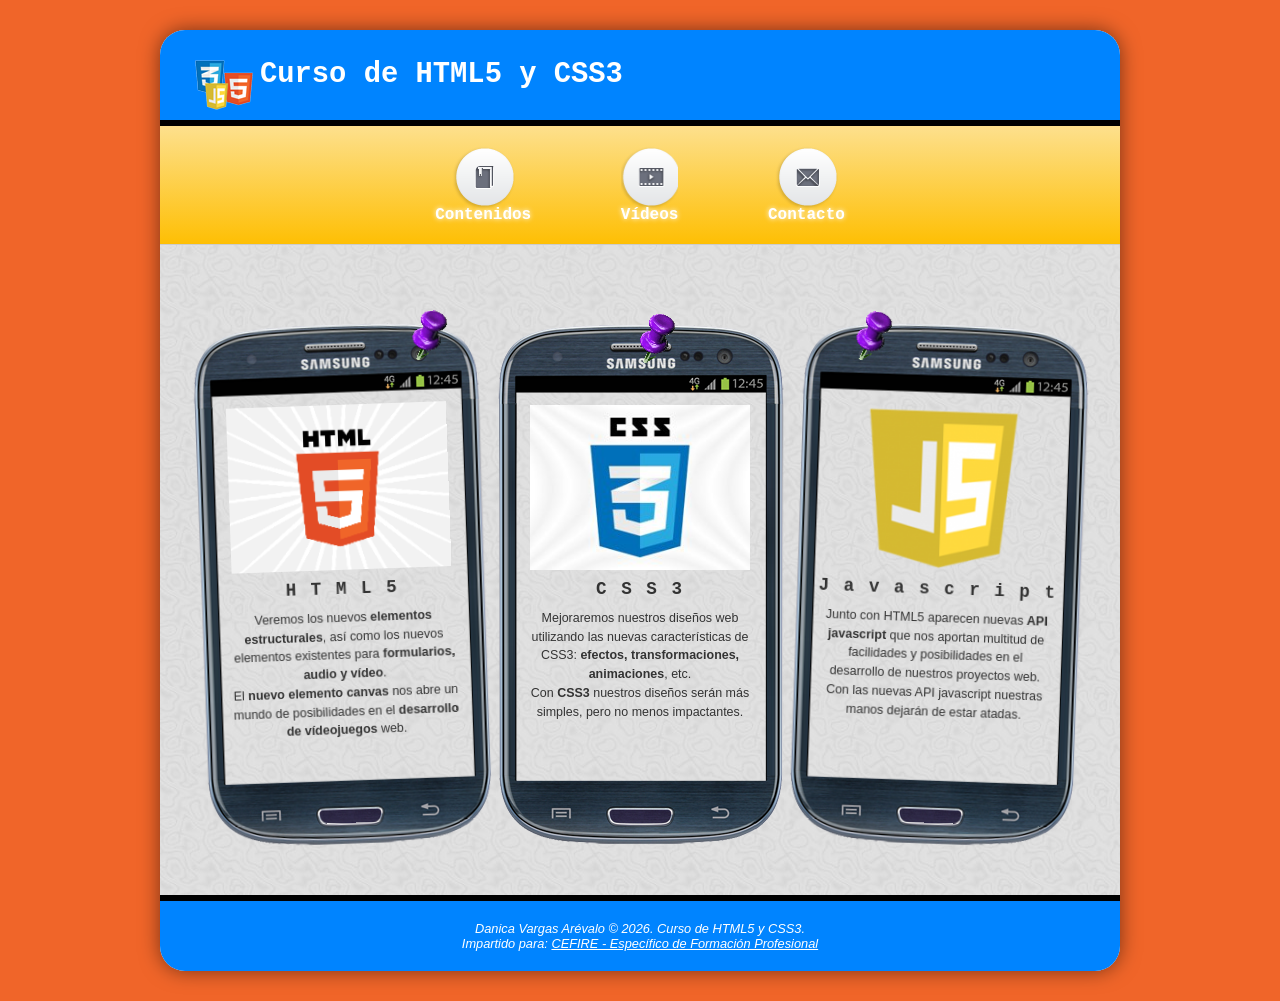
<file: index.html>
<!DOCTYPE html>
<html lang="es">
<head>
    <meta charset="UTF-8">
    <meta name="viewport" content="width=device-width, initial-scale=1.0, user-scalable=yes">
    <title>Curso de HTML5 y CSS3 - Danica Vargas Arévalo</title>
    <link rel="stylesheet" href="css/style.css">
</head>
<body>
    <div id="page">

        <header>
            <h1><img src="imgs/logo.png" alt="Logo HTML5 CSS3 JS" />Curso de HTML5 y CSS3</h1>
        </header>

        <nav>
            <a href="#"></a> 
            <ul>
                <li id="contenidos"><a href="index.html">Contenidos</a></li>
                <li id="videos">
                    <a href="videos.html">Vídeos</a>
                    <ul>
                        <li><a href="serpiente.html">Serpiente</a></li>
                        <li><a href="videos.html">Vídeo 2</a></li>
                        <li><a href="videos.html">Vídeo 3</a></li>
                    </ul>
                </li>
                <li id="contacto"><a href="contacto.html">Contacto</a></li>
            </ul>
        </nav>

        <div id="content">

            <div class="article article-first">
                <div class="article_header">
                    <div class="chincheta"></div>
                    <img src="imgs/html5.png" alt="HTML5" />
                </div>
                <h2>H T M L 5</h2>
                <p>Veremos los nuevos <strong>elementos estructurales</strong>, así como los nuevos elementos existentes para <strong>formularios, audio y vídeo</strong>.<br>El <strong>nuevo elemento canvas</strong> nos abre un mundo de posibilidades en el <strong>desarrollo de vídeojuegos</strong> web.</p>
            </div>

            <div class="article article-second">
                <div class="article_header">
                    <div class="chincheta"></div>
                    <img src="imgs/CSS3.png" alt="CSS3" />
                </div>
                <h2>C S S 3</h2>
                <p>Mejoraremos nuestros diseños web utilizando las nuevas características de CSS3: <strong>efectos, transformaciones, animaciones</strong>, etc.<br>Con <strong>CSS3</strong> nuestros diseños serán más simples, pero no menos impactantes.</p>
            </div>

            <div class="article article-third">
                <div class="article_header">
                    <div class="chincheta"></div>
                    <img src="imgs/javascript.png" alt="Javascript" />
                </div>
                <h2>J a v a s c r i p t</h2>
                <p>Junto con HTML5 aparecen nuevas <strong>API javascript</strong> que nos aportan multitud de facilidades y posibilidades en el desarrollo de nuestros proyectos web.<br>Con las nuevas API javascript nuestras manos dejarán de estar atadas.</p>
            </div>

        </div>

        <footer id="footer">
            <p>
                Danica Vargas Arévalo &copy; 2026. Curso de HTML5 y CSS3.<br />
                Impartido para: <a href="#">CEFIRE - Específico de Formación Profesional</a>
            </p>
        </footer>

    </div>

    <script src="scripts/animacion.js"></script>
    <script src="scripts/menu.js"></script>
</body>
</html>
</file>
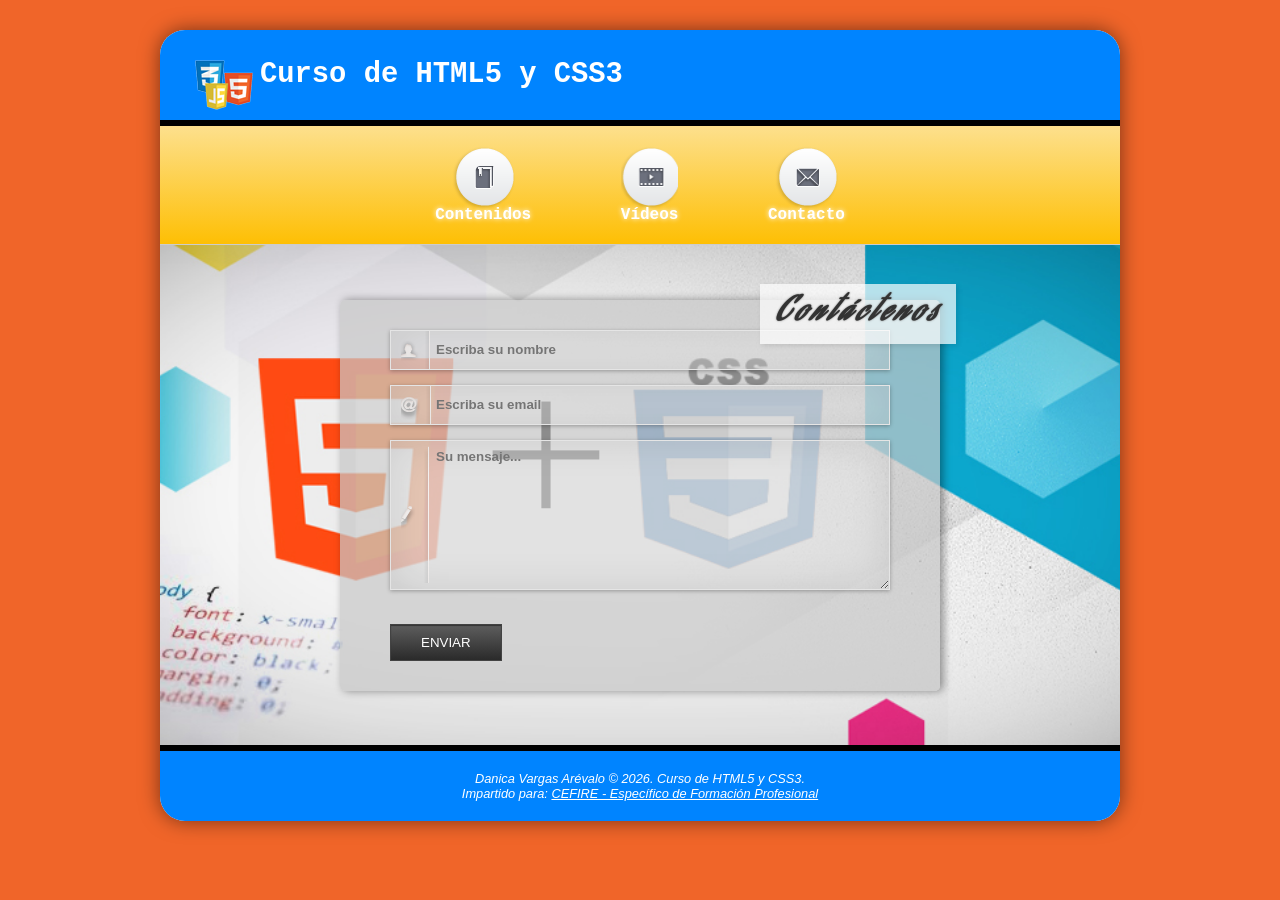
<file: contacto.html>
<!DOCTYPE html>
<html lang="es">
<head>
    <meta charset="UTF-8">
    <meta name="viewport" content="width=device-width, initial-scale=1.0, user-scalable=yes">
    <title>Curso de HTML5 y CSS3 - Contacto</title>
    <link rel="stylesheet" href="css/style.css">
    <link rel="stylesheet" href="css/contacto.css">
    <style>
        @import url('https://fonts.googleapis.com/css2?family=Aguafina+Script&display=swap');
    </style>
</head>
<body>
    <div id="page">
        <header>
            <h1><img src="imgs/logo.png" alt="Logo" />Curso de HTML5 y CSS3</h1>
        </header>

        <nav>
            <a href="#"></a> 
            <ul>
                <li id="contenidos"><a href="index.html">Contenidos</a></li>
                <li id="videos">
                    <a href="videos.html">Vídeos</a>
                    <ul>
                        <li><a href="serpiente.html">Serpiente</a></li>
                        <li><a href="videos.html">Vídeo 2</a></li>
                        <li><a href="videos.html">Vídeo 3</a></li>
                    </ul>
                </li>
                <li id="contacto"><a href="contacto.html">Contacto</a></li>
            </ul>
        </nav>

        <main id="mainContacto">
            <div id="contenedorFormulario">
                <h1>Contáctenos</h1>
                <form id="formContacto" action="#" method="post" >
                    
                    <input type="text" id="nombre" name="nombre" placeholder="Escriba su nombre" required list="listaNombres">
                    <datalist id="listaNombres">
                        <option value="alex">
                        <option value="juan">
                        <option value="ana">
                        <option value="pedro">
                    </datalist>

                    <input type="email" id="email" name="email" placeholder="Escriba su email" required>
                    
                    <textarea id="mensaje" name="mensaje" placeholder="Su mensaje..." required></textarea>

                   <button type="submit" id="enviar">Enviar</button>
                </form>
            </div>
        </main>

        <footer id="footer">
            <p>Danica Vargas Arévalo &copy; 2026. Curso de HTML5 y CSS3.<br />
                Impartido para: <a href="#">CEFIRE - Específico de Formación Profesional</a></p>
        </footer>
    </div>
    
    <script src="scripts/contacto.js"></script>
    <script src="scripts/menu.js"></script>
</body>
</html>
</file>
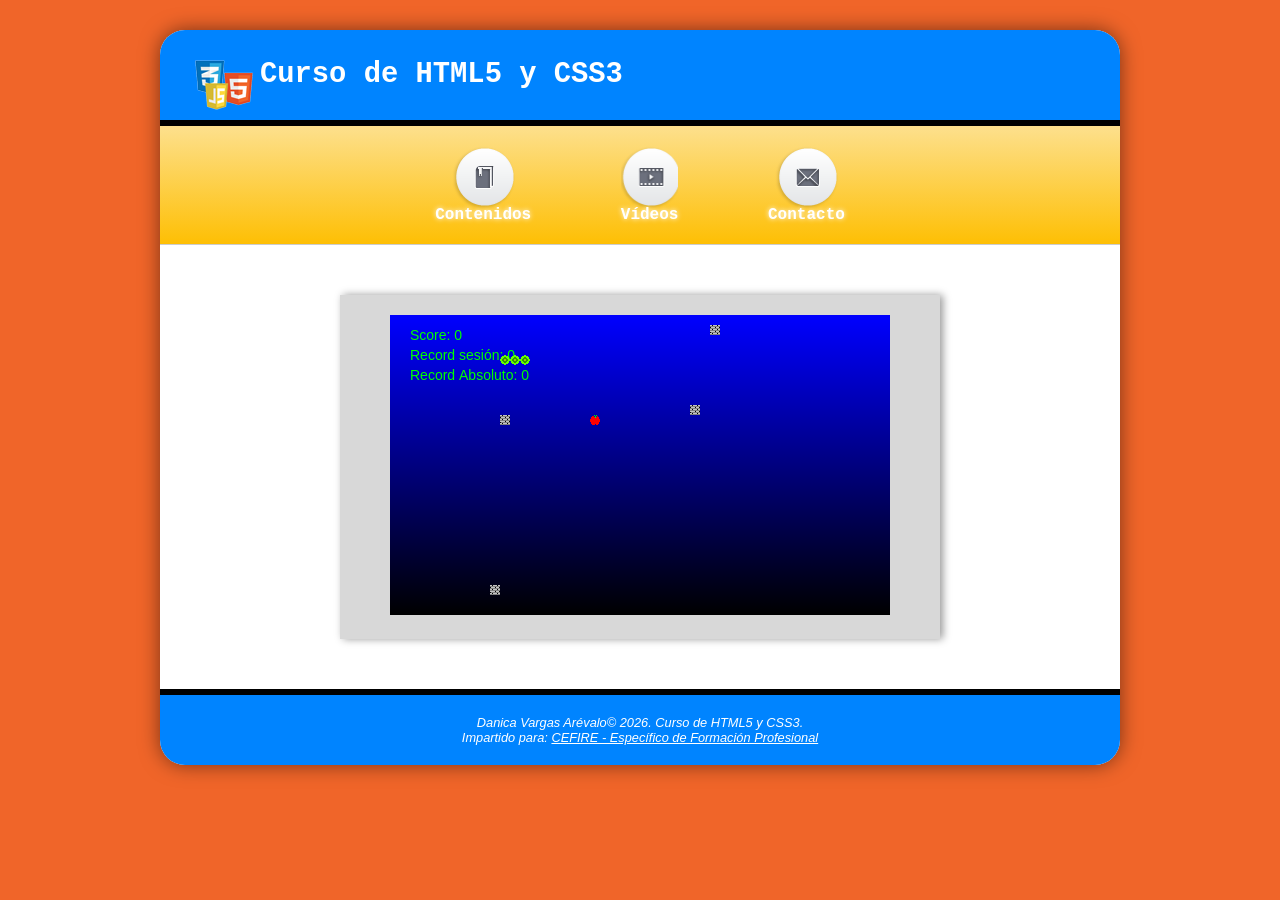
<file: serpiente.html>
<!DOCTYPE html>
<html lang="es">
<head>
    <meta charset="UTF-8">
    <meta name="viewport" content="width=device-width, initial-scale=1.0, user-scalable=yes">
    <title>Curso de HTML5 y CSS3 - Vídeos</title>
    <link rel="stylesheet" href="css/style.css">
    <link rel="stylesheet" href="css/serpiente.css">
</head>
<body>
    <div id="page">

        <header>
            <h1><img src="imgs/logo.png" alt="Logo HTML5 CSS3 JS" />Curso de HTML5 y CSS3</h1>
        </header>

        <nav>
            <ul>

                <li id="contenidos"><a href="index.html">Contenidos</a></li>
                <li id="videos">
                    <a href="videos.html">Vídeos</a>
                    <ul>
                        <li><a href="serpiente.html">Serpiente</a></li>
                        <li><a href="videos.html">Vídeo 1</a></li>
                        <li><a href="videos.html">Vídeo 2</a></li>
                        <li><a href="videos.html">Vídeo 3</a></li>
                    </ul>
                </li>
                <li id="contacto"><a href="contacto.html">Contacto</a></li>
            </ul>
        </nav>

        <main>
                <div id="contenedorVideojuego">

                    <canvas id="lienzo" width="500" height="300">
                        Tu navegador no soporta Canvas
                    </canvas>

            </div>
        </main>

        <footer id="footer">
            <p>
               Danica Vargas Arévalo&copy; 2026. Curso de HTML5 y CSS3.<br />
                Impartido para: <a href="#">CEFIRE - Específico de Formación Profesional</a>
            </p>
        </footer>

    </div>

    <script src="scripts/serpiente.js"></script>
    <script src="scripts/menu.js"></script>
</body>
</html>
</file>
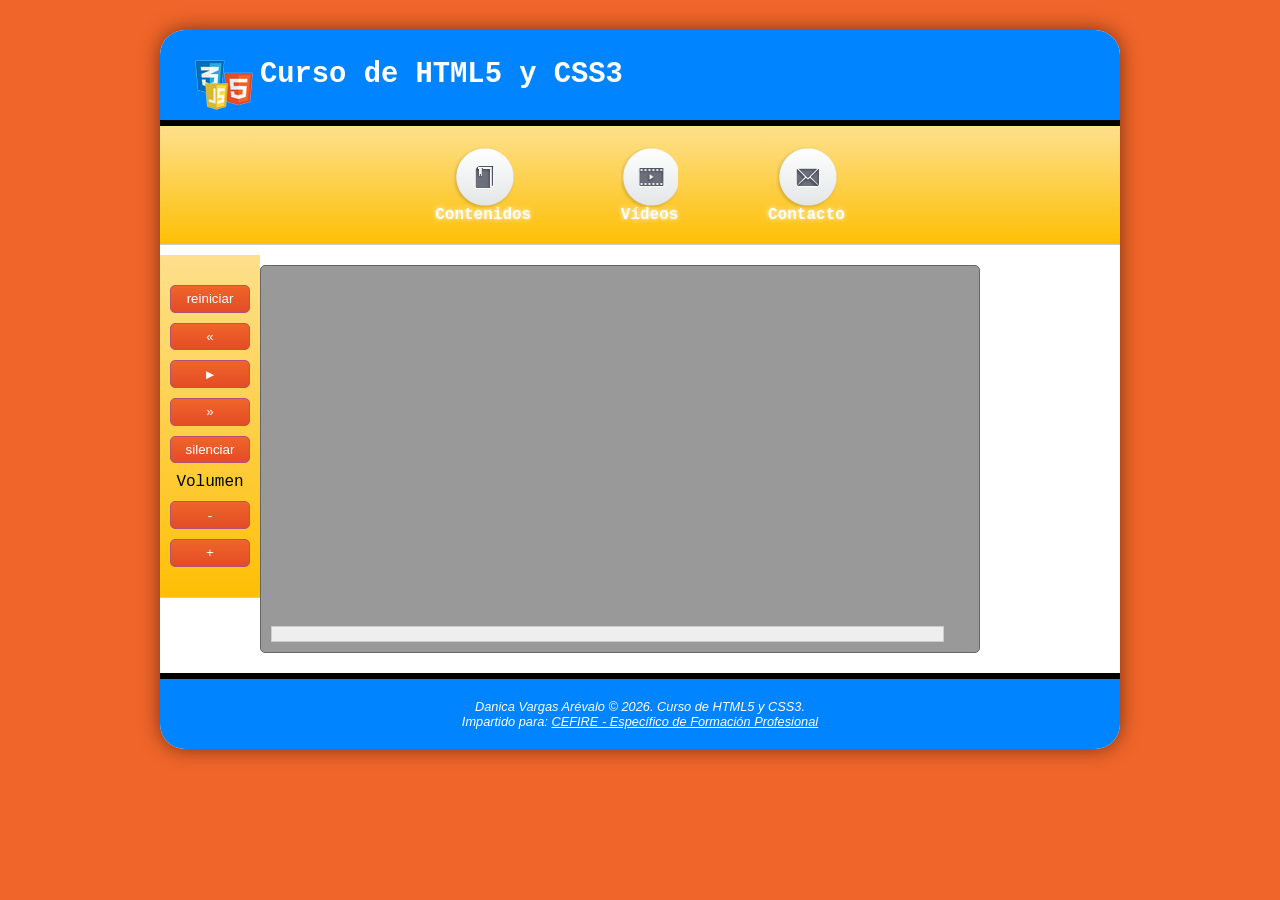
<file: videos.html>
<!DOCTYPE html>
<html lang="es">
<head>
    <meta charset="UTF-8">
    <meta name="viewport" content="width=device-width, initial-scale=1.0">
    <title>Curso de HTML5 y CSS3 - Vídeos</title>
    <link rel="stylesheet" href="css/style.css">
    <link rel="stylesheet" href="css/reproductor.css">
    <meta name="viewport" content="width=device-width, initial-scale=1.0, user-scalable=yes">
</head>
<body>
    <div id="page">

        <header>
            <h1><img src="imgs/logo.png" alt="Logo HTML5 CSS3 JS" />Curso de HTML5 y CSS3</h1>
        </header>

        <nav>
            <ul>
                <!-- En videos.html, Contenidos enlaza a index.html -->
                <li id="contenidos"><a href="index.html">Contenidos</a></li>
                <li id="videos">
                    <a href="videos.html">Vídeos</a>
                    <ul>
                        <li><a href="serpiente.html">Serpiente</a></li>
                        <li><a href="videos.html">Vídeo 2</a></li>
                        <li><a href="videos.html">Vídeo 3</a></li>
                    </ul>
                </li>
                <li id="contacto"><a href="contacto.html">Contacto</a></li>
            </ul>
        </nav>

        <main>
            <div id="reproductor">
                <video id="medio" width="720" height="400">
                    <source src="media/trailer.mp4">
                    <source src="media/trailer.ogg">
                </video>
                <div id="barra">
                    <div id="progreso"></div>
                </div>
            </div>

            <nav>
                <input type="button" id="reiniciar"    value="reiniciar">
                <input type="button" id="retrasar"     value="&laquo;">
                <input type="button" id="play"         value="&#9658;">
                <input type="button" id="adelantar"    value="&raquo;">
                <input type="button" id="silenciar"    value="silenciar">
                <label>Volumen</label>
                <input type="button" id="menosVolumen" value="-">
                <input type="button" id="masVolumen"   value="+">
            </nav>
        </main>

        <footer id="footer">
            <p>
               Danica Vargas Arévalo &copy; 2026. Curso de HTML5 y CSS3.<br />
                Impartido para: <a href="#">CEFIRE - Específico de Formación Profesional</a>
            </p>
        </footer>

    </div>

    <script src="scripts/reproductor.js"></script>
    <script src="scripts/menu.js"></script>
</body>
</html>
</file>
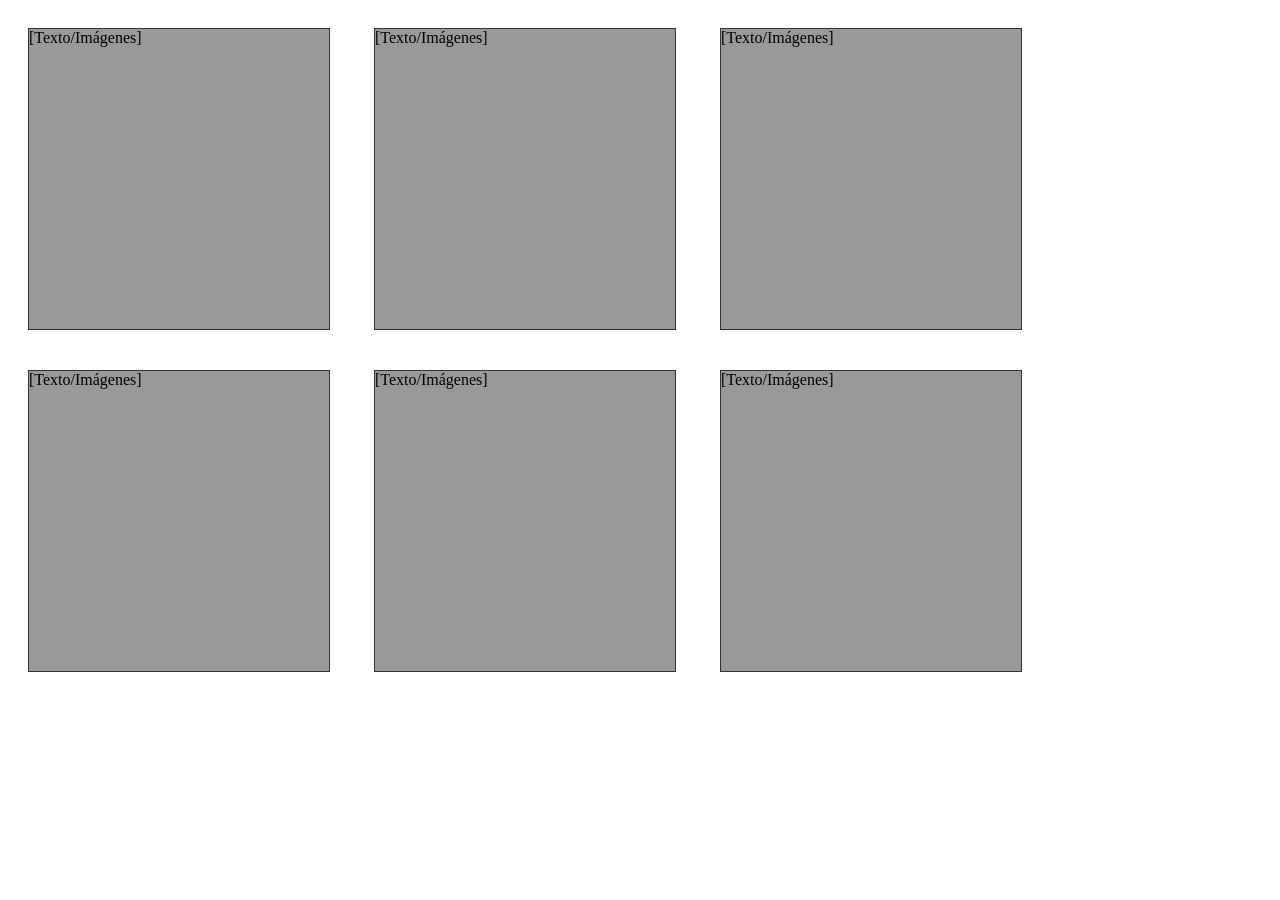
<file: recursos_2/bloques1/bloques.html>
<!doctype html>
<html lang="es">
<head>
  <meta charset="utf-8">
  <title>Curso de HTML5 y CSS3</title>
  <meta name="description" content="HTML5, CSS3">
  <meta name="author" content="Alejandro Amat">
  <link rel="stylesheet" href="estilos.css">
  <!--[if lt IE 9]>
	<script src="http://html5shiv.googlecode.com/svn/trunk/html5.js">
	</script>
  <![endif]-->
</head>
<body>

<div id="contenedor">
	<figure class="bloque">[Texto/Imágenes]</figure>
	<figure class="bloque">[Texto/Imágenes]</figure>
	<figure class="bloque">[Texto/Imágenes]</figure>
	<figure class="bloque">[Texto/Imágenes]</figure>
	<figure class="bloque">[Texto/Imágenes]</figure>
	<figure class="bloque">[Texto/Imágenes]</figure>
</div>

</body>
</html>
</file>
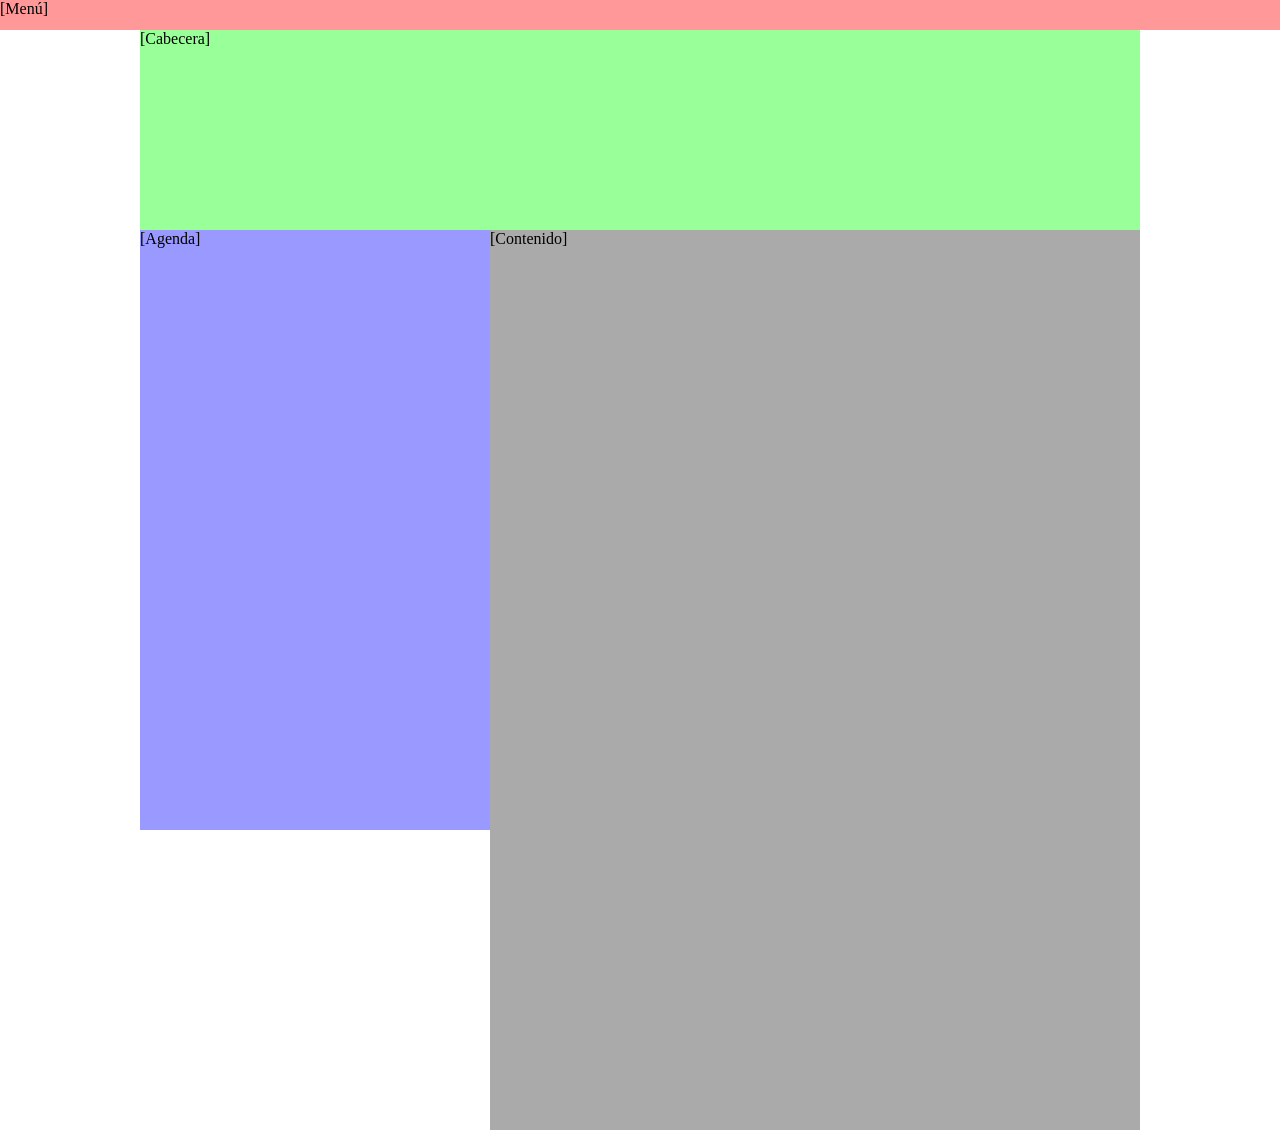
<file: recursos_2/cascada/cascada.html>
<!doctype html>
<html lang="es">
<head>
  <meta charset="utf-8">
  <title>Curso de HTML5 y CSS3</title>
  <meta name="description" content="HTML5, CSS3">
  <meta name="author" content="Alejandro Amat">
  <link rel="stylesheet" href="estilos.css">
  <!--[if lt IE 9]>
	<script src="http://html5shiv.googlecode.com/svn/trunk/html5.js">
	</script>
  <![endif]-->
</head>
<body>

<nav>[Menú]</nav>
<div class="pagina">
	<header>[Cabecera]</header>
	<aside>[Agenda]</aside>
	<main>[Contenido]</main>
</div>

</body>
</html>
</file>
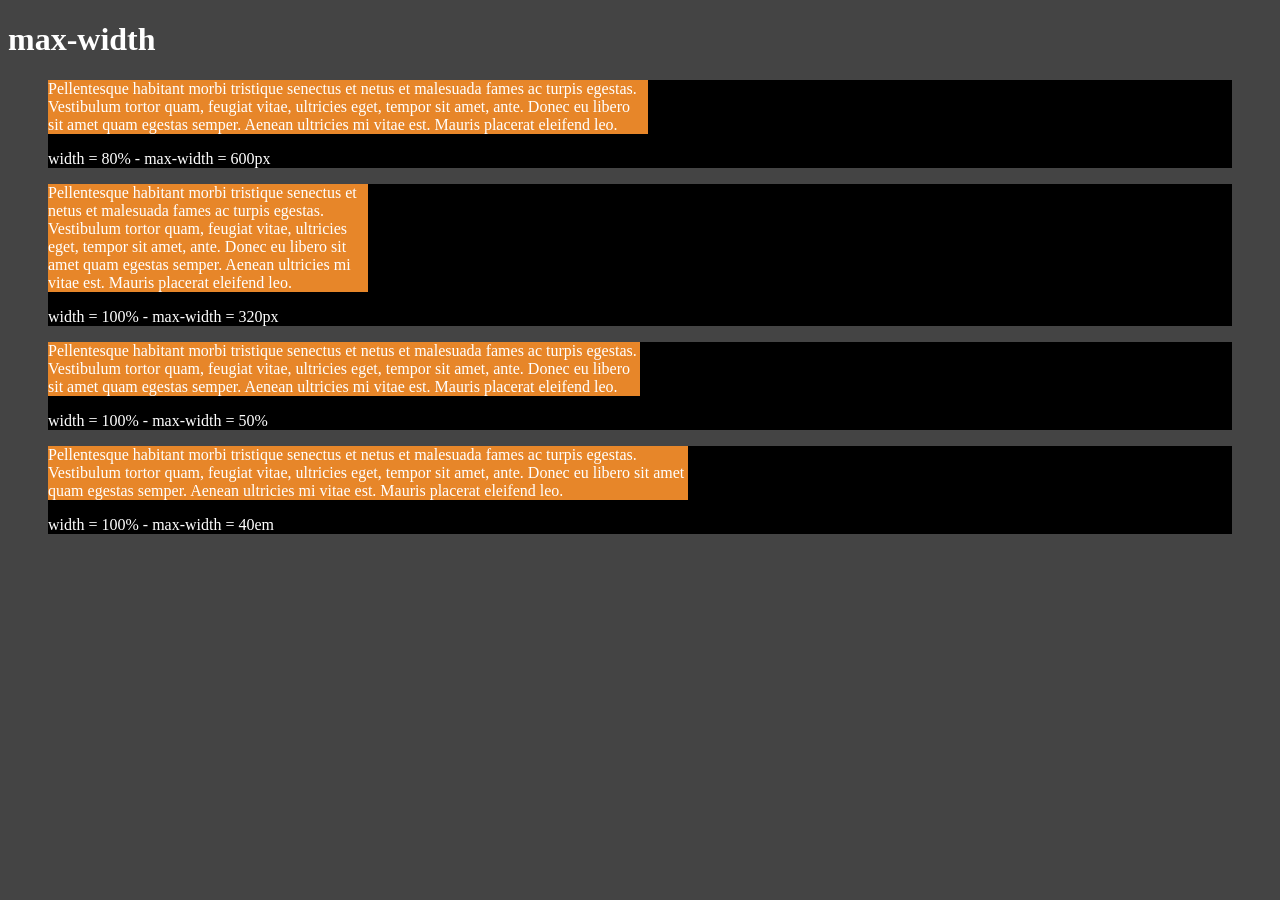
<file: recursos_2/max-width/max-width.html>
<!doctype html>
<html lang="es">
<head>
  <meta charset="utf-8">
  <title>Curso de HTML5 y CSS3</title>
  <meta name="description" content="HTML5, CSS3">
  <meta name="author" content="Alejandro Amat">
  <link rel="stylesheet" href="estilos.css">
  <!--[if lt IE 9]>
	<script src="http://html5shiv.googlecode.com/svn/trunk/html5.js">
	</script>
  <![endif]-->
</head>
<body>

	<h1>max-width</h1>

	<figure class="demo">
	  <p class="max max600">Pellentesque habitant morbi tristique senectus et netus et malesuada fames ac turpis egestas. Vestibulum tortor quam, feugiat vitae, ultricies eget, tempor sit amet, ante. Donec eu libero sit amet quam egestas semper. Aenean ultricies mi vitae est. Mauris placerat eleifend leo.</p>
	  <figcaption>width = 80% - max-width = 600px</figcaption>
	</figure>

	<figure class="demo">
	  <p class="max max320">Pellentesque habitant morbi tristique senectus et netus et malesuada fames ac turpis egestas. Vestibulum tortor quam, feugiat vitae, ultricies eget, tempor sit amet, ante. Donec eu libero sit amet quam egestas semper. Aenean ultricies mi vitae est. Mauris placerat eleifend leo.</p>
	  <figcaption>width = 100% - max-width = 320px</figcaption>
	</figure>

	<figure class="demo">
	  <p class="max max-percent">Pellentesque habitant morbi tristique senectus et netus et malesuada fames ac turpis egestas. Vestibulum tortor quam, feugiat vitae, ultricies eget, tempor sit amet, ante. Donec eu libero sit amet quam egestas semper. Aenean ultricies mi vitae est. Mauris placerat eleifend leo.</p>
	  <figcaption>width = 100% - max-width = 50%</figcaption>
	</figure>

	<figure class="demo">
	  <p class="max em40">Pellentesque habitant morbi tristique senectus et netus et malesuada fames ac turpis egestas. Vestibulum tortor quam, feugiat vitae, ultricies eget, tempor sit amet, ante. Donec eu libero sit amet quam egestas semper. Aenean ultricies mi vitae est. Mauris placerat eleifend leo.</p>
	  <figcaption>width = 100% - max-width = 40em</figcaption>
	</figure>

</body>
</html>
</file>
<file: css/style.css>
* {
    margin: 0;
    padding: 0;
    box-sizing: border-box;
}

body {
    background-color: #f06529;
    font-family: Arial, sans-serif;
    padding: 30px 0;
}

#page {
    width: 960px;
    margin: 0 auto;
    background-color: white;
    box-shadow: 0 0 20px rgba(0,0,0,0.5);
    border-radius: 25px;
    overflow: hidden;
}

header {
    background-color: rgb(0, 132, 255);
    color: white;
    border-bottom: 6px solid black;
    padding: 15px 20px;
}

header h1 {
    font-family: Courier, monospace;
    font-size: 1.8em;
    position: relative;
    padding-left: 80px;
    line-height: 60px;
}

header h1 img {
    position: absolute;
    left: 15px;
    top: 15px;
    height: 50px;
    width: auto;
}

nav {
    font-family: Courier, monospace;
    background: linear-gradient(to bottom, #fde08d 0%, #febf04 100%);
    padding: 20px 0;
    text-align: center;
    border-bottom: 1px solid #ccc;
    position: relative;
    z-index: 10;
}

nav > ul {
    list-style: none;
}

nav > ul > li {
    display: inline-block;
    margin: 0 40px;
    padding-top: 60px;
    background-position: center top;
    background-repeat: no-repeat;
    position: relative;
}

#contenidos { background-image: url("../imgs/book.png"); }
#videos     { background-image: url("../imgs/film.png"); }
#contacto   { background-image: url("../imgs/mail.png"); }

nav > ul > li > a {
    color: #ffffff;
    text-decoration: none;
    font-weight: bold;
}

#page > nav > ul > li > a {
    text-shadow: 0px 0px 5px white;
    transition: text-shadow 0.5s;
    -webkit-transition: text-shadow 0.5s;
    -moz-transition: text-shadow 0.5s;
    -o-transition: text-shadow 0.5s;
}

#page > nav > ul > li > a:hover {
    text-shadow: 2px 2px 0px red;
}

#page > nav li ul {
    position: absolute;
    z-index: 2;
    list-style: none;
    width: 100px;
    text-align: center;
    left: 50%;
    margin-left: -50px;
    top: 25px;
    font-size: 0.9em;
    height: 0px;
    overflow: hidden;
    transition: height 0.4s linear;
    -webkit-transition: height 0.4s linear;
    -moz-transition: height 0.4s linear;
    -o-transition: height 0.4s linear;
}

#page > nav li:hover ul {
    height: 120px;
}

#page > nav li ul li {
    background-color: #e34c26;
    display: block;
}

#page > nav li ul li:nth-child(odd) {
    background-color: #f06529;
}

#page > nav li ul li:hover {
    background-color: #ff7e42;
}

#page > nav li ul li:first-child {
    border-radius: 3px 3px 0 0;
    margin-top: 25px;
    position: relative;
}

#page > nav li ul li:last-child {
    border-bottom-left-radius: 3px;
    border-bottom-right-radius: 3px;
}

#page > nav li ul li:first-child:before {
    content: '';
    position: absolute;
    width: 1px;
    height: 1px;
    border: 5px solid transparent;
    border-bottom-color: #e34c26;
    left: 50%;
    top: -10px;
    margin-left: -5px;
}

#page > nav li ul li a {
    padding: 8px 12px;
    color: #fff;
    text-decoration: none;
    display: block;
    font-weight: normal;
    text-shadow: none;
}

#content {
    background-image: url("../imgs/lgrey008.jpg");
    padding: 50px 20px;
    display: flex;
    justify-content: space-around;
    align-items: flex-start;
}

.article {
    width: 290px;
    min-height: 520px;
    background-color: transparent;
    border-style: solid;
    border-width: 80px 25px 70px 25px;
    border-image-source: url("../imgs/movil.png");
    border-image-slice: 80 25 70 25 fill;
    border-image-repeat: stretch;
    text-align: center;
    color: #333;
    margin-top: 30px;
    position: relative; /* Asegura el contexto posicional para las chinchetas */
}

/* ESTADO INICIAL: Los artículos 1 y 3 empiezan con rotación 0deg 
   para inclinarse dinámicamente mediante las animaciones de JS.
*/
.article-first {
    transform: rotate(0deg);
    -webkit-transform: rotate(0deg);
    -moz-transform: rotate(0deg);
    -o-transform: rotate(0deg);
    -ms-transform: rotate(0deg);
}

.article-third {
    transform: rotate(0deg);
    -webkit-transform: rotate(0deg);
    -moz-transform: rotate(0deg);
    -o-transform: rotate(0deg);
    -ms-transform: rotate(0deg);
}

.article_header {
    position: relative;
}

.chincheta {
    position: absolute;
    width: 35px;
    height: 49px;
    background-image: url("../imgs/chincheta.png");
    background-repeat: no-repeat;
    background-size: contain;
    top: -91px;
    z-index: 3;
}

/* Posiciones estáticas de reserva si JS no llega a cargar */
.article-first  .chincheta { left: 199px; }
.article-second .chincheta { left: 120px; }
.article-third  .chincheta { left: 30px; }

.article_header img {
    width: 220px;
    margin-bottom: 5px;
}

.article h2 {
    font-family: Courier, monospace;
    font-size: 1.1em;
    letter-spacing: 2px;
    margin-bottom: 10px;
}

.article p {
    font-family: Verdana, sans-serif;
    font-size: 0.78em;
    line-height: 1.5em;
    padding: 0 5px;
}

#footer {
    background-color: rgb(0, 132, 255);
    color: white;
    text-align: center;
    padding: 20px;
    border-top: 6px solid black;
    font-size: 0.8em;
    font-style: italic;
}

#footer a {
    color: white;
}

/* ==========================================================================
   EJERCICIO 3: ROTACIÓN INFINITA DEL LOGO DE LA CABECERA (3D Y-axis)
   ========================================================================== */
header h1 img {
    animation: rotarLogo 5s infinite linear;
}

@keyframes rotarLogo {
    0% {
        transform: rotateY(0deg);
    }
    50% {
        transform: rotateY(180deg);
    }
    100% {
        transform: rotateY(0deg);
    }
}
/* ==========================================================================
   EJERCICIO 4: ANIMACIONES ENCADENADAS DINÁMICAS (JS TRIGGERED)
   ========================================================================== */
.article-first {
    transform: rotate(0deg);
    -webkit-transform: rotate(0deg);
}

.article-third {
    transform: rotate(0deg);
    -webkit-transform: rotate(0deg);
}

/* Forzamos a que las chinchetas animadas mantengan su estado final al terminar */
.article .chincheta1, 
.article .chincheta2, 
.article .chincheta3 {
    animation-fill-mode: forwards;
    -webkit-animation-fill-mode: forwards;
}

/* --- CLASES DE ANIMACIÓN CON MÁXIMA ESPECIFICIDAD PARA EVITAR BLOQUEOS --- */

/* 1. Primera chincheta: viaja de 0px a 199px */
.article-first .chincheta1 {
    animation-name: mueveChincheta1;
    animation-duration: 1s;
}

/* 2. Primer contenedor (article-first): se inclina -2 grados */
.article-first.article1 {
    animation-name: animArticle1;
    animation-duration: 0.5s;
    animation-fill-mode: forwards;
    -webkit-animation-fill-mode: forwards;
    transform-origin: top center;
}

/* 3. Segunda chincheta: viaja de 0px a 120px */
.article-second .chincheta2 {
    animation-name: mueveChincheta2;
    animation-duration: 1s;
}

/* 4. Tercera chincheta: viaja de 0px a 30px */
.article-third .chincheta3 {
    animation-name: mueveChincheta3;
    animation-duration: 1s;
}

/* 5. Tercer contenedor (article-third): se inclina 2 grados */
.article-third.article3 {
    animation-name: animArticle3;
    animation-duration: 0.5s;
    animation-fill-mode: forwards;
    -webkit-animation-fill-mode: forwards;
    transform-origin: top center;
}

/* --- KEYFRAMES REQUERIDOS --- */

@keyframes mueveChincheta1 {
    from { left: 0px; }
    to { left: 199px; }
}

@keyframes animArticle1 {
    from { transform: rotate(0deg); }
    to { transform: rotate(-2deg); }
}

@keyframes mueveChincheta2 {
    from { left: 0px; }
    to { left: 120px; }
}

@keyframes mueveChincheta3 {
    from { left: 0px; }
    to { left: 30px; }
}

@keyframes animArticle3 {
    from { transform: rotate(0deg); }
    to { transform: rotate(2deg); }
}

@media  all and (max-width: 475px) {
    /* El menú está escondido por defecto */
    nav ul {
        display: none;
    }

    /* Cuando el JS le añade la clase .desplegado, se muestra */
    nav ul.desplegado {
        display: block !important;
        background-color: #333; /* O el color que prefieras */
        position: absolute;
        width: 100%;
        z-index: 100;
    }
}
</file>
<file: css/contacto.css>
#mainContacto {
    /* Asegúrate de que esta sea la imagen que tiene los logos de fondo */
    background: url("../imgs-curso/fondoForm.jpg") no-repeat center center;
    background-size: cover;
    text-align: center;
    width: 100%;
    min-height: 500px; /* Un poco más alto para que luzca */
    display: flex;
    justify-content: center;
    align-items: center;
}

/* Contenedor del Formulario (El cuadro gris transparente) */
#contenedorFormulario {
    position: relative;
    display: inline-block;
    margin: 50px;
    width: 600px;
    padding: 30px 50px;
    /* rgb(200, 200, 200) con 0.7 de opacidad como pide el ejercicio */
    background-color: rgba(200, 200, 200, 0.7); 
    text-align: left;
    box-shadow: 3px 0px 8px rgba(0, 0, 0, 0.4);
    border-radius: 5px; /* Suaviza las esquinas */
}

/* Título "Contáctenos" */
#contenedorFormulario h1 {
    position: absolute;
    top: -16px;
    left: 420px; /* Ajustado para que no se corte a la derecha */
    background-color: rgba(255, 255, 255, 0.7);
    font-family: 'Aguafina Script', cursive;
    font-style: italic;
    color: #333;
    letter-spacing: 5px;
    text-shadow: 0px 0px 2px #777;
    padding: 5px 15px;
    white-space: nowrap;
    box-shadow: 2px 2px 5px rgba(0,0,0,0.1);
}

/* Estilos de los campos (Nombre, Email, Mensaje) */
#formContacto input:not([type="submit"]), 
#formContacto textarea {
    display: inline-block;
    border: 1px solid #e5e5e5;
    /* Fondo semitransparente para los campos también */
    background-color: rgba(255, 255, 255, 0.3); 
    box-shadow: 0px 1px 4px rgba(0,0,0,0.3), inset 0px 0px 40px rgba(0,0,0,0.1);
    color: #000;
    font-weight: bold;
    padding: 8px 4px 8px 45px;
    margin-bottom: 15px;
    transition: all 0.4s ease-in;
    background-repeat: no-repeat;
    background-position: 10px center;
    width: 100%; /* Para que ocupen el ancho del contenedor */
    box-sizing: border-box;
}

/* Nombres y Correo (Tamaños específicos) */
#nombre, #email {
    height: 40px; /* Un poco más de aire */
    width: 350px; 
}

/* Rutas de iconos corregidas */
#nombre { background-image: url("../imgs-curso/icon-nombre.png"); }
#email { background-image: url("../imgs-curso/icon-correo.png"); }

/* Foco: se vuelven más opacos y anchos */
#nombre:focus, #email:focus {
    width: 400px;
    background-color: rgba(255, 255, 255, 0.9);
    box-shadow: 0px 0px 12px rgb(255, 255, 255);
    outline: none;
}

/* Mensaje (Textarea) */
#mensaje {
    font-family: Arial, sans-serif;
    height: 150px;
    background-image: url("../imgs-curso/icon-mensaje.png");
    background-position: 10px 10px;
}

#mensaje:focus {
    background-color: rgba(255, 255, 255, 0.9);
    box-shadow: 0px 0px 12px rgb(255, 255, 255);
}

/* El asterisco de requerido */
input[required] + label::after {
    content: ' *';
    color: #333;
    font-weight: bold;
    position: relative;
    left: 5px;
}

/* Botón Enviar con el Gradiente pedido */
#enviar {
    margin-top: 15px;
    padding: 10px 30px;
    border: 1px solid #434343;
    color: white;
    background: linear-gradient(to bottom, #5e5e5e, #2a2a2a);
    box-shadow: inset 0px 1px 1px #353535;
    cursor: pointer;
    text-transform: uppercase;
}

#enviar:hover {
    background: linear-gradient(to top, #5e5e5e, #2a2a2a);
}
</file>
<file: css/serpiente.css>
main { text-align: center; }

#contenedorVideojuego {
    display: inline-block;
    margin: 50px;
    width: 600px;
    padding: 20px 50px;
    background: rgba(200, 200, 200, 0.7);
    text-align: center;
    box-shadow: 3px 0px 8px rgba(0, 0, 0, 0.4);
}

header h1 img {
    height: 50px;
    width: auto;
    animation: giraLogo 5s infinite linear;
}
nav ul li ul {
    width: 150px;
    left: 50%;
    margin-left: -75px; /* Mitad del ancho para centrar el desplegable respecto al padre */
}

@keyframes giraLogo {
    0% { transform: rotateY(0deg); }
    50% { transform: rotateY(180deg); }
    100% { transform: rotateY(0deg); }
}


.chincheta1, .chincheta2, .chincheta3 {
    position: absolute;
    width: 35px;
    height: 49px;
    background: url("../chincheta.png") no-repeat;
    background-size: contain;
    animation-fill-mode: forwards;
}

@media (max-width: 1024px) {
    #contenedorVideojuego {
        margin: 5%;
        padding: 2% 5%;
        width: 80%;
    }
    #lienzo {
        width: 80%;
        height: auto; /* Para mantener proporción */
    }
}
</file>
<file: css/reproductor.css>
#reproductor
{
	float:left;
	width: 720px;
	margin: 20px;
	padding: 5px;
	background: #999999;
	border: 1px solid #666666;
	-moz-border-radius: 5px;
	-webkit-border-radius: 5px;
	-o-border-radius: 5px;
	border-radius: 5px;
} 

main nav
{
	float: left;
	margin: 10px auto;
	width: 100px;
}

main nav label
{
	margin: 10px;
}

input[type="button"]
{
	width: 80px;
	margin: 10px;
	display: block;
	
    background: -webkit-linear-gradient(top,#f06529,#e34c26);
    background: -moz-linear-gradient(top,#f06529,#e34c26);
    background: -o-linear-gradient(top,#f06529,#e34c26);
    background: linear-gradient(to bottom,#f06529,#e34c26);
	
    border: 1px solid rgb(180, 80, 121);
	
    -moz-border-radius: 5px;
    -webkit-border-radius: 5px;
    -o-border-radius: 5px;  
    border-radius: 5px;
	
    padding: .4em;
    color: white;
    text-decoration:none;
}

input[type="button"]:hover
{
    background: -webkit-linear-gradient(top,#ff6529,#f34c26);
    background: -moz-linear-gradient(top,#ff6529,#f34c26);
    background: -o-linear-gradient(top,#ff6529,#f34c26);
    background: linear-gradient(to bottom,#ff6529,#f34c26);
}

#barra
{
	width: 705px;
	margin:5px;
	height: 16px;
	padding: 2px;
	border: 1px solid #CCCCCC;
	background: #EEEEEE;
} 

#progreso
{
	position: absolute;
	width: 0px;
	height: 16px;
	background: rgba(0,0,150,.2);
}
/* --- EJERCICIO 4: Vídeos Adaptables --- */
#reproductor {
    float: none;
    display: inline-block;
    width: 95%;
    max-width: 720px;
    margin: 20px auto;
}

video {
    width: 95%;
    max-width: 720px;
    height: auto;
    margin: 5px;
}

/* Barra de navegación del vídeo */
#reproductor nav {
    float: none;
    display: inline-block;
    vertical-align: top;
    /* Eliminamos el ancho fijo si lo tenía */
}

#barra {
    width: 95%;
    max-width: 705px;
    padding: 0;
}

/* Media query específica para los botones del reproductor */
@media (max-width: 970px) {
    #reproductor nav button {
        display: inline-block;
    }
}
</file>
<file: recursos_2/bloques1/estilos.css>
#contenedor .bloque
{
	display: inline-block;	
	height:300px;
	width: 300px;
	border:1px solid #333;
	background: #999;
	margin:20px;
}
</file>
<file: recursos_2/cascada/estilos.css>
@media all and (max-width: 600px)
{
	div, nav, header, aside, main
	{
	/* Cuando el ancho sea inferior a 600px el elemento será un bloque */	
		display: block !important;
		width: 100% !important;
		margin: auto !important;
		position: static !important;
		float: none !important;
	}
}

nav
{
	background: #F99;
	position: fixed;
	top: 0px;
	left: 0px;
	width: 100%;
	height: 30px;
}

.pagina
{	
/* Este es el delimitador para que la página no sea excesivamente grande */
	max-width: 1000px;
	margin:auto;
}

header
{
	background: #9F9;
	margin-top: 30px;
	height: 200px;
}

aside
{
	background: #99F;
	float: left;	/* flotamos el elemento a la izquierda */
	width: 35%;
	height: 600px;
}

main
{
	background: #AAA;
	width: 65%;
	margin-left: 35%;
	height: 900px;
}
</file>
<file: recursos_2/max-width/estilos.css>
html 
	{
		background: #444444;
		color: #ffffff;
	}

	.demo 
	{
		background: #000;
	}

	.max 
	{
		background: #e78629;
	}


	.max600 
	{
		width: 80%;
		max-width: 600px;
	}

	.max320 
	{
		width: 100%;
		max-width: 320px;
	}

	.max-percent 
	{
		width: 100%;
		max-width: 50%;
	}

	.em40 
	{
		width: 100%;
		max-width: 40em;
	}
</file>
